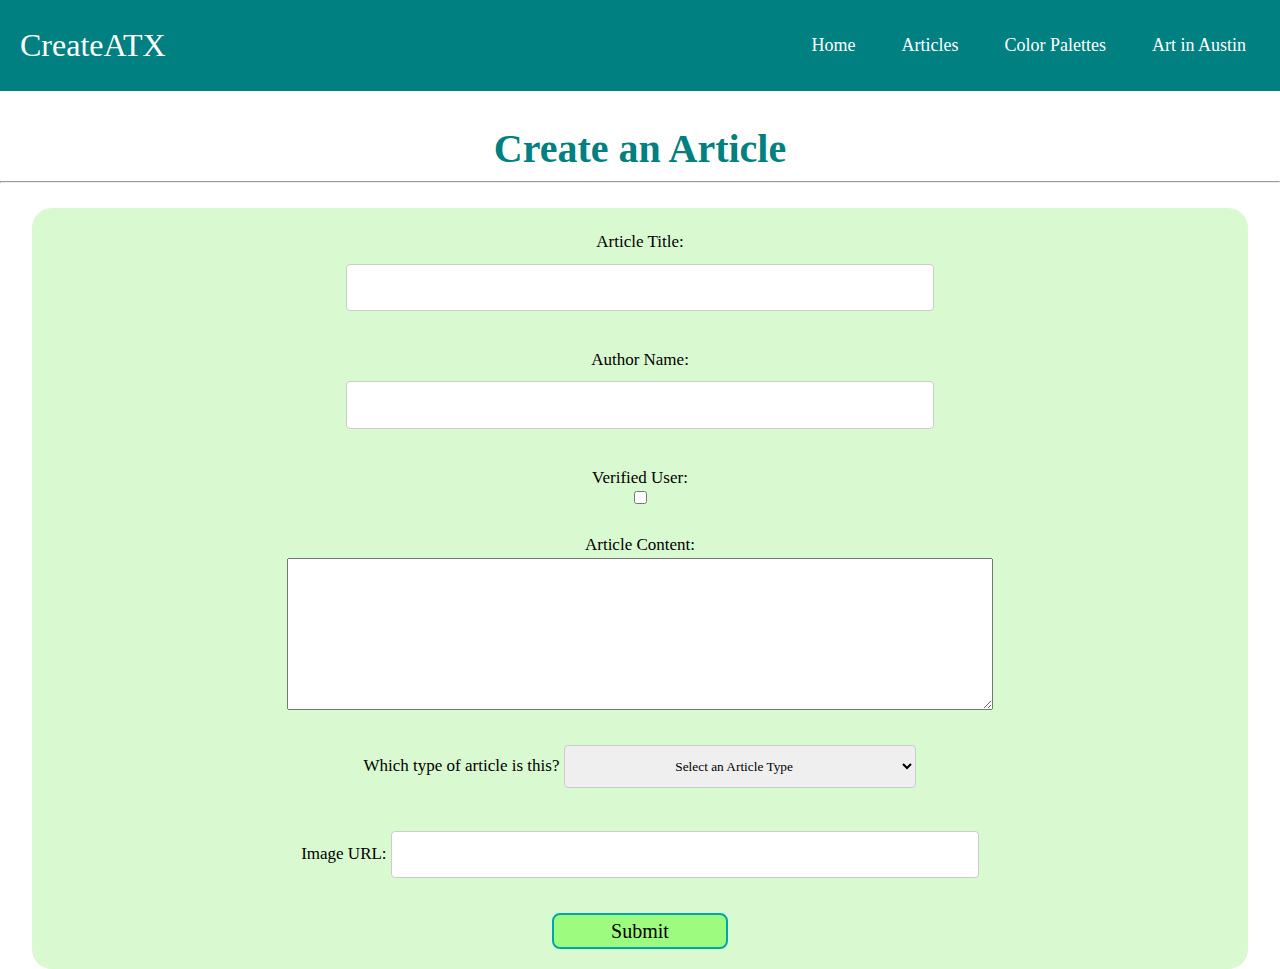
<file: createArticle.html>
<HTML>
    <title>CreateATX
    </title>
    <head>
        <link rel="stylesheet" href="/createatxstyles.css">
        <meta charset="utf-8">
        <meta name="viewport" content="width=device-width, initial-scale=1">
        <style>
            h2{
                color:teal;
            }
            button{
                font-size: 20px;
                border-radius:8px;
                border: 2px solid rgb(0, 167, 167);
                background-color: rgb(157, 252, 128);
                transition-duration: 0.4s;
                width: 15%;
            }
            button:hover{
                background-color: rgb(101, 252, 154);
            }
            input[type=text], select, input[type=url]{
                width: 100%;
                padding: 12px 20px;
                margin: 8px 0;
                display: inline-block;
                border: 1px solid #ccc;
                border-radius: 4px;
                box-sizing: border-box;
            }

            h2{
                color:teal;
                font-size: 40px;
            }
            #container {
                width: 95%;
                font-size: 17px;
                margin: 0 auto;
                border-radius: 20px;
                background-color: rgb(217, 249, 208);
                padding: 20px;
                }
            textarea{
                width: 60%;
                text-align: left;
            }

            input[type=text], input[type=url] {
                text-align: left;
                width: 50%;
                padding: 12px 20px;
                margin: 8px 0;
                display: inline-block;
                border: 1px solid #ccc;
                border-radius: 4px;
                box-sizing: border-box;
            }

            select{
                width: 30%;
                padding: 12px 20px;
                margin: 8px 0;
                display: inline-block;
                border: 1px solid #ccc;
                border-radius: 4px;
                box-sizing: border-box;
            }
        </style>
    </head>
    <body>
        <nav class="navbar">
            <div class="logo">CreateATX</div>
        <ul class="nav-links">

            <div class="menu">
            <li><a href="/">Home</a></li>
            <li class="services">Articles
            <ul class="dropdown">
                <li><a href="/createArticle.html">Create an Article</a></li>
                <li><a href="/pagesPrev.html">View Articles</a></li>
            </ul></li>
            <li><a href="/colorGen.html">Color Palettes</a></li>
            <li><a href="/mapPage.html">Art in Austin</a></li>
        </div>
        </ul>
    </nav>
    <br>
    <section class ="order-form">
    <div class="form">
    <h2>Create an Article</h2>
    <hr><br>
        <div id="container">
        <form name="articleForm" id="form">
           
            <div class="title">
            <label>Article Title:</lable><br>
            <input type="text" id="title" name="title" required><br>
           </div>
           <br>
           <!---
            <label for="title">Article Title:</label><br>
            <input type="text" id="title" name="title"><br>
           --> 

           <div class="username">
            <label>Author Name: </label><br>
            <input type="text" id="username" name="username" required><br>
           </div>
           <br>
            <!-- <label for="username">Username:</label><br>
            <input type="text" id="username" name="username"><br>
            -->

            <div class="veri">
                <label>Verified User:</label><br>
                <input type="checkbox" id="veri" name="veri" ><br>
            </div>
            <br>
            <!-- <label for="veri">Verified User:</label><br>
            <input type="checkbox" id="veri" name="veri"><br>
            -->

            <div class="texts">
                <label>Article Content:</label><br>
                <textarea id="texts" name="texts" rows="7" cols="33" required></textarea><br>
            </div>
            <br>
            <!--<label for="texts">Article Content:</label><br>
            <textarea id="texts" name="texts" rows="7" cols="33"></textarea><br>
            <input type="text" id="texts" name="texts" style="width:400px;"><br> -->
            
            <div class="atype">
                <label>Which type of article is this?</label>
                <select name="atype" id="atype" required>
                    <option value="" selected="selected">Select an Article Type</option>
                    <option value="medium">Art Medium</option>
                    <option value="techniques">Art Techniques</option>
                    <option value="styles">Art Styles</option>
                </select>

            </div>
            <br>
            <!--
            <p>Which type of article is this?</p>

            <input type="radio" id="medium" name="atype" value="Art Medium">
            <label for="medium">Art Medium</label><br>
            <input type="radio" id="techniques" name="atype" value="Art Techniques">
            <label for="techniques">Art Techniques</label><br>
            <input type="radio" id="styles" name="atype" value="Art Styles">
            <label for="styles">Art Styles</label><br>
        -->
        <div class="myFile" id="display-image">
            <label for="myFile">Image URL: </label>
            <input type="url" id="myFile" name="myFile" onchange="previewImage()" required><br>
            <img id="preview" style="width: 200px; height: auto;">
           <!-- <input type="file" id="myFile" name="filename" accept="image/png, image/jpeg" onchange="previewImage()" required><br> --->
        </div>   
        <br>
        <div class="button">
            <button type="submit" id="btn btn-primary" class="btn btn-primary">Submit</button>
        </div>
        </form>
    </div>
    </div>
</section>
        <script type="text/javascript" src="articleJS.js"></script>

        <script>
            function formFunction(){
                const title = document.getElementById("title").value;
                const username = document.getElementById("username").value;
                const veri = document.getElementById("veri").value;
                const date = document.getElementById("date").value;
                const texts = document.getElementById("texts").value;
                const atype = document.getElementsByName("atype").value;

                const dict_values = {title, username, veri, date, atype, texts}
                const s = JSON.stringify(dict_values);
                console.log(s);
                window.alert(s)
                var formData = JSON.stringify(s);

                var xmlhttp = new XMLHttpRequest();
                var url = "/test";
                xmlhttp.open("POST", url);
                xmlhttp.setRequestHeader("Content-Type", "application/json;charset=UTF-8");
                xmlhttp.send(formData);
                //$.ajax({
                    //url:'/test',
                    //type:"POST",
                    //contentType: "application/json",
                    //data: JSON.stringify(s)
                //}); 
            }
        </script>

    </body>
</HTML>
</file>
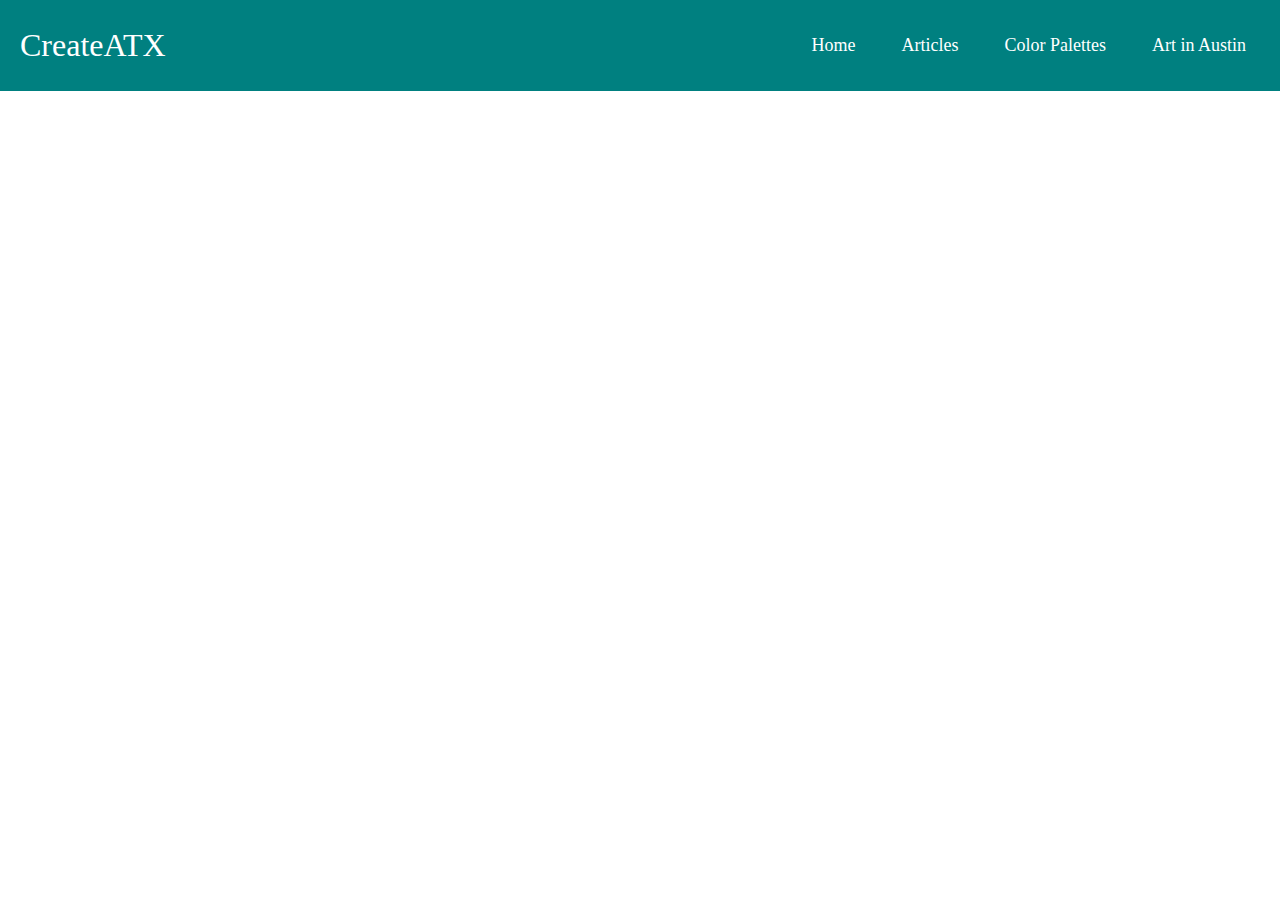
<file: mapPage.html>
<HTML>
    <title>Austin Art Map</title>
    <head>
        <title>Austin Art Map</title>
        <link rel="stylesheet" href="createatxstyles.css">
        <script src='https://api.mapbox.com/mapbox-gl-js/v2.9.1/mapbox-gl.js'></script>
        <link href='https://api.mapbox.com/mapbox-gl-js/v2.9.1/mapbox-gl.css' rel='stylesheet' />
        <style>
            body { margin: 0; padding: 0; }
            #map { position: absolute; top: 100px; left: 100px; bottom:0; width: 100%;}
            </style>
    </head>
    <body>

    <style>
        #menu {
            background: #fff;
            position: absolute;
            z-index: 1;
            top: 110px;
            left: 110px;
            border-radius: 3px;
            width: 120px;
            border: 1px solid rgba(0, 0, 0, 0,4);
            font-family: 'Open Sans', sans-serif;
        }

        #menu a {
            font-size: 13px;
            color: #404040;
            display: block;
            margin: 0;
            padding: 0;
            padding: 10px;
            text-decoration: none;
            border-bottom: 1 px solid rgba (0, 0, 0, 0.25);
            text-align: center;
        }

        #menu a:last-child{
            border: none;
        }
        
        #menu a:hover{
            background-color: #f8f8f8;
            color: #404040;
        }
        #menu a.active{
            background-color: #3887be;
            color: #ffffff;
        }
        #menu a.active:hover{
            background: #3074a4;
        }
    </style>

<nav class="navbar">
    <div class="logo">CreateATX</div>
<ul class="nav-links">

    <div class="menu">
    <li><a href="/">Home</a></li>
    <li class="services">Articles
    <ul class="dropdown">
        <li><a href="/createArticle.html">Create an Article</a></li>
        <li><a href="/pagesPrev.html">View Articles</a></li>
    </ul></li>
    <li><a href="/colorGen.html">Color Palettes</a></li>
    <li><a href="/mapPage.html">Art in Austin</a></li>
</div>
</ul>
</nav>





        <nav id="menu"></nav>
        <div class="container">
        <div id='map' style='width: 800px; height: 600px;'></div>
        </div>
        <script>
            mapboxgl.accessToken = 'pk.eyJ1Ijoiam9hbm5hbWNkIiwiYSI6ImNsYWg3dzl3czA0N3Uzd3BxdGhnejY1a2kifQ.H_Rx3Cd4gJX-Mq-7NcV0fg';
  var map = new mapboxgl.Map({
    container: 'map',
    style: 'mapbox://styles/joannamcd/clafxplwl007m14q9hjtkhnr5',
    center: [-97.732, 30.282],
    zoom: 10
  });
  
  map.addControl(new mapboxgl.NavigationControl());
            //mapboxgl.accessToken = 'pk.eyJ1Ijoiam9hbm5hbWNkIiwiYSI6ImNsYWg3dzl3czA0N3Uzd3BxdGhnejY1a2kifQ.H_Rx3Cd4gJX-Mq-7NcV0fg';
            //const map = new mapboxgl.Map({
                //container: 'map',
                //style: 'mapbox://styles/joannamcd/clafxplwl007m14q9hjtkhnr5',
                //center: [30.292,-97.738],
                //zoom: 9
            //});

            //map.addControl(new mapboxgl.NavigationControl());

            
/* map.on('load', () => {
    map.addSource('art-galleries', {
        type: 'vector',
        url: 'https://studio.mapbox.com/tilesets/joannamcd.clb2w7oev06nn21nt16e3esy1-58kx8'
    });

    map.addSource('art-classes', {
        type: 'vector',
        url: 'https://studio.mapbox.com/tilesets/joannamcd.clafzh4fz1dlk20nvde2l8myv-152eh'
    });

    map.addLayer({
        'id': 'art-galleries',
        'type': 'circle',
        'source': 'art-galleries',
        'layout':{
            'visibility': 'visible'
        },
        'paint': {
            'circle-radius' : 10,
            'circle-color': 'rgba(255,20,165,100)'
        },
        'source-layer': 'Art_Galleries'
    });

    map.addLayer({
        'id': 'art-classes',
        'type': 'circle',
        'source': 'art-classes',
        'layout':{
            'visibility': 'visible'
        },
        'paint': {
            'circle-radius' : 10,
            'circle-color': 'rgba(33,84,237,100)'
        },
        'source-layer': 'Art_Classes'
    });
});
*/
map.on('load', () => { 

   // if(!map.getLayer('art-galleries') || !map.getLayer('art-classes')){
     //   return;
   // }
    
    map.on('click', 'art-classes', (e) => {
        const coordinates = e.features[0].geometry.coordinates.slice();
        const classAddress = e.features[0].properties.place_name;
        const className = e.features[0].properties.place_address;
        const classWebsite = e.features[0].properties.website_link;

        while(Math.abs(e.lngLat.lng - coordinates[0]) > 180){
            coordinates[0] += e.lngLat.lng > coordinates[0] ? 360 : -360;
        }

        new mapboxgl.Popup()
            .setLngLat(coordinates)
            .setHTML(`<p>${className}</p><br>
                <a href="${classWebsite}" target="_blank">${classWebsite}</a><br>
                <p>${classAddress}</p>`)
            .addTo(map);
    });

    map.on('click', 'art-galleries', (e) => {
        const coordinates = e.features[0].geometry.coordinates.slice();
        const galleryAddress = e.features[0].properties.place_name;
        const galleryName = e.features[0].properties.address;
        const galleryWebsite = e.features[0].properties.website;

        while(Math.abs(e.lngLat.lng - coordinates[0]) > 180){
            coordinates[0] += e.lngLat.lng > coordinates[0] ? 360 : -360;
        }

        new mapboxgl.Popup()
            .setLngLat(coordinates)
            .setHTML(`<p>${galleryName}</p><br>
                <a href="${galleryWebsite}" target="_blank">${galleryWebsite}</a><br>
                <p>${galleryAddress}</p>`)
            .addTo(map);
    });

    map.on('click', 'art-supplies', (e) => {
        const coordinates = e.features[0].geometry.coordinates.slice();
        const sAddress = e.features[0].properties.place_name;
        const sName = e.features[0].properties.address;
        const sWebsite = e.features[0].properties.website;

        while(Math.abs(e.lngLat.lng - coordinates[0]) > 180){
            coordinates[0] += e.lngLat.lng > coordinates[0] ? 360 : -360;
        }

        new mapboxgl.Popup()
            .setLngLat(coordinates)
            .setHTML(`<p>${sAddress}</p><br>
                <a href="${sWebsite}" target="_blank">${sWebsite}</a><br>
                <p>${sAddress}</p>`)
            .addTo(map);
    });

    map.on('mouseenter', 'art-classes', () => {
        map.getCanvas().style.cursor = 'pointer';
    })
    
    map.on('mouseleave', 'art-classes', () => {
        map.getCanvas().style.cursor = '';
    })

    map.on('mouseenter', 'art-galleries', () => {
        map.getCanvas().style.cursor = 'pointer';
    })

        
    map.on('mouseleave', 'art-galleries', () => {
        map.getCanvas().style.cursor = '';
    })

    map.on('mouseenter', 'art-supplies', () => {
        map.getCanvas().style.cursor = 'pointer';
    })
    
    map.on('mouseleave', 'art-supplies', () => {
        map.getCanvas().style.cursor = '';
    })

    const toggleableLayerIds = ['art-galleries', 'art-classes', 'art-supplies'];
    
    for(const id of toggleableLayerIds) { 
        if(document.getElementById(id)){
            continue;
        }
    //create a link
    const link = document.createElement('a');
    link.id = id;
    link.href = '#';
    link.textContent = id;
    link.className = 'active';

    //show or hide when toggle clicked


    window.onload = myFunction();

    function myFunction(){    
    link.onclick = function(e){
        const clickedLayer = this.id;
        e.preventDefault();
        e.stopPropagation();

        const visibility = map.getLayoutProperty(
            clickedLayer,
            'visibility'
        );

        if(visibility === 'visible' || visibility === undefined){
            map.setLayoutProperty(clickedLayer, 'visibility', 'none');
            this.classname ='';
        }
        else{
            this.classname ='active';
            map.setLayoutProperty(
                clickedLayer,
                'visibility',
                'visible'
            );
        }
    };
}


    const layers = document.getElementById('menu');
    layers.appendChild(link);
}
}); 
        </script>
    </body>
</HTML>
</file>
<file: createatxstyles.css>
@import url('https://fonts.googleapis.com/css2?family=Open+Sans:wght@400;500;600&display=swap');
* {
    margin: 0;
    padding: 0;
    box-sizing: border-box;
    line-height: 1.6;
    text-align: center; 
    font-family: 'Georgia';
   }
 
.container {
    height: 1000 px;
    display: flex;
    align-items: center;
    justify-content:center;
}

   a {
    text-decoration: none;
   }
   li {
    list-style: none;
   }

h1{
    text-align: center;
    margin: 0 auto;
}   
h2{
    text-align: center;
    margin: 0 auto;
}
h3{
    text-align: center;
    margin: 0 auto;
}
p{
    text-align: center;
    margin: 0 auto;
}

form {
    margin-left: 20;
    text-align: center;
    margin: 0 auto;
}

/* NAVBAR STYLING STARTS */
.navbar {
    display: flex;
    align-items: center;
    justify-content: space-between;
    padding: 20px;
    background-color: teal;
    color: #fff;
    margin-left: 0 px;
   }
   .nav-links a {
    color: #fff;
   }
   /* LOGO */
   .logo {
    font-size: 32px;
   }
   /* NAVBAR MENU */
   .menu {
    display: flex;
    gap: 1em;
    font-size: 18px;
   }
   .menu li:hover {
    background-color: #4c9e9e;
    border-radius: 5px;
    transition: 0.3s ease;
   }
   .menu li {
    padding: 5px 14px;
   }
   /* DROPDOWN MENU */
   .services {
    position: relative; 
   }
   .dropdown {
    background-color: rgb(1, 139, 139);
    padding: 1em 0;
    position: absolute; /*WITH RESPECT TO PARENT*/
    display: none;
    border-radius: 8px;
    top: 35px;
   }
   .dropdown li + li {
    margin-top: 10px;
   }
   .dropdown li {
    padding: 0.5em 1em;
    width: 8em;
    text-align: center;
   }
   .dropdown li:hover {
    background-color: #4c9e9e;
   }
   .services:hover .dropdown {
    display: block;
   }


body{
    font-family: 'Open Sans', sans-serif;
    

}

#articleintro{
    font-size: 30px;
    text-align: center;
    margin: 0 auto;
}
</file>
